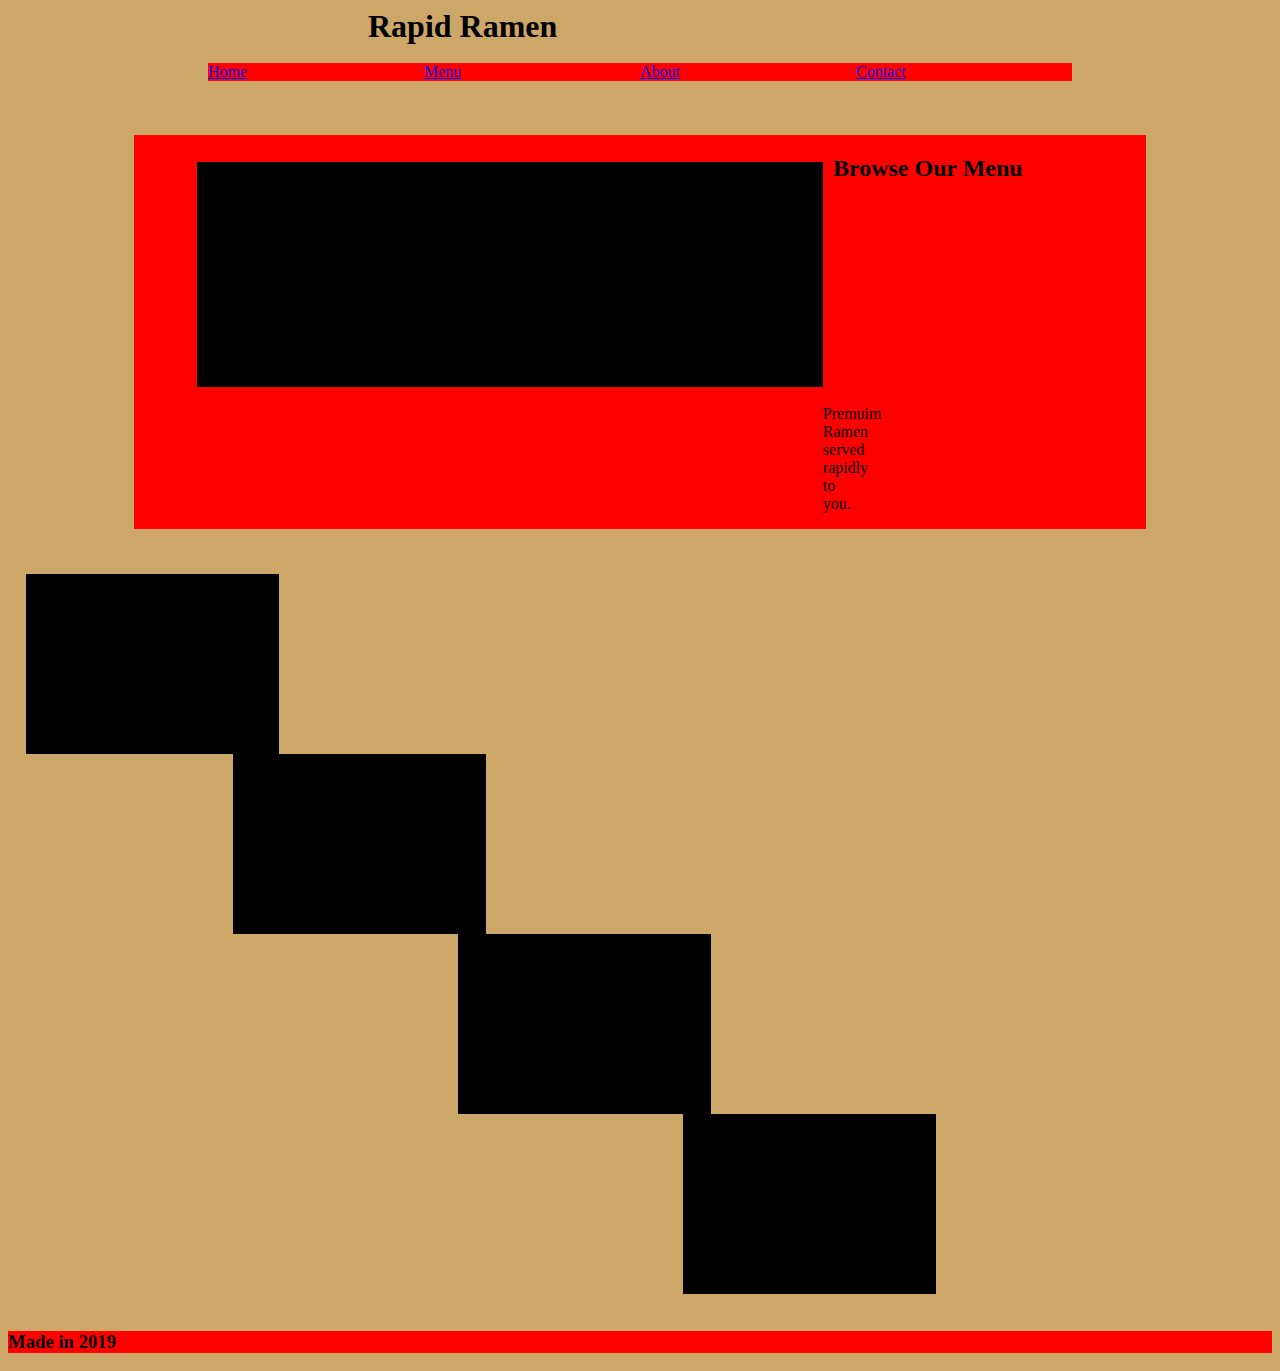
<file: Website coding/index.html>
<!DOCTYPE html>
<head>
    <title>Rapid Ramen</title>
    <link rel="stylesheet" href="styles.css">
</head>
<body>
 <h1>Rapid Ramen</h1>
    <nav>
    <a href="index.html">Home</a>
    <a href="index.html">Menu</a>
    <a href="index.html">About</a>
    <a href="index.html">Contact</a>
    </nav>
<section>
    <div class="wrap">
    <div class="box5"></div>
    <br>
    <p>Premuim Ramen served rapidly to you.</p>
        <h2>Browse Our Menu</h2>
    </div>
    </section>
     <div class="box" ></div>
     <div class="box2" ></div>
     <div class="box3" ></div>
     <div class="box4" ></div>
    <br>
    <footer>
   <h3>Made in 2019</h3> 

    </footer>
</body>
</file>
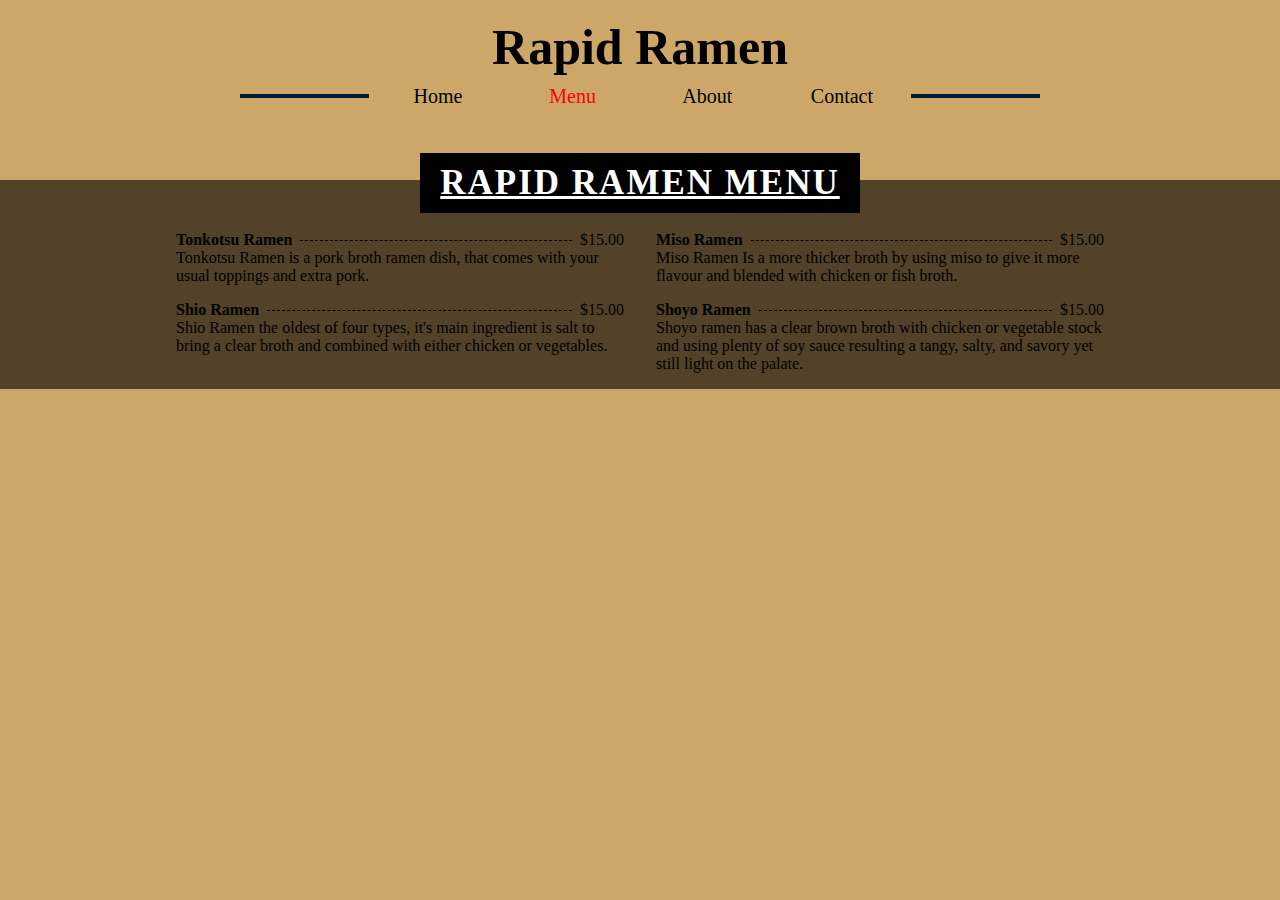
<file: img/menu.html>
<!DOCTYPE html>
<head>
    <title>Menu</title>
    <link rel="stylesheet" href="styles2.css">
</head>
<body>
    <br>
    <h1>Rapid Ramen</h1>
    <nav>
        <div class="line"></div>
        <a href="index.html">Home</a>
        <a href="menu.html" class="active">Menu</a>
        <a href="about.html">About</a>
        <a href="contact.html">Contact</a>
        <div class="line"></div>
    </nav>
    <br>
<section>
    <br>
    <div class="menu">
    <h2>Rapid Ramen Menu</h2>
    </div>
    <br>
 <ul class="menu">
  <li class="menu-item">
    <section>
      <header>
        <h3>Tonkotsu Ramen</h3>
        <span class="spacer"></span>
        <span class="price">$15.00</span>
      </header>
      <p>Tonkotsu Ramen is a pork broth ramen dish, that comes with your usual toppings and extra pork.</p>
    </section>
  </li>
     
  <li class="menu-item">
    <section>
      <header>
        <h3>Miso Ramen</h3>
        <span class="spacer"></span>
        <span class="price">$15.00</span>
      </header>
      <p>Miso Ramen Is a more thicker broth by using miso to give it more flavour and blended with chicken or fish broth.</p>
    </section>
  </li>
  <li class="menu-item">
    <section>
      <header>
        <h3>Shio Ramen</h3>
        <span class="spacer"></span>
        <span class="price">$15.00</span>
      </header>
      <p>Shio Ramen the oldest of four types, it's main ingredient is salt to bring a clear broth and combined with either chicken or vegetables.</p>
    </section>
  </li>
      <li class="menu-item">
    <section>
      <header>
        <h3>Shoyo Ramen</h3>
        <span class="spacer"></span>
        <span class="price">$15.00</span>
      </header>
      <p>Shoyo ramen has a clear brown broth with chicken or vegetable stock and using plenty of soy sauce resulting a tangy, salty, and savory yet still light on the palate.</p>
    </section>
  </li>
</file>
<file: Website coding/styles.css>
html {
    background-color: #cda767;
}



nav {
    background-color: black;
    margin: 6vh 200px;
    display: flex;
}

nav a {
    background-color: red;
    display: inline-block;
    width: 30%;
    padding-right: 10vh;

}
section {
    background-color: red;
    min-height: 35vh;
    margin: 5vh auto;
    width: 80%;
}

.wrap {
    display: flex;
}

h1 {
    display: block;
    width: 100%;
    margin: 0vh auto 0vh 40vh;
    font-family: "good brush";
    height: 1px;
    
}

p {
/*    display: inline-block;*/
    width: 1%;
    vertical-align: bottom; 
    margin-top: 30vh;
}

h2 {
    width: 40%;
    al
}
.box {
/*    display: inline-block;*/
    width: 20%;
    height: 20vh;
    background-color: black;
    margin-left: 2vh;
}

.box2 {
/*    display: inline-block;*/
    width: 20%;
    height: 20vh;
    background-color: black;
    margin-left: 25vh;
    margin-top:
}

.box3 {
/*    display: inline-block;*/
    width: 20%;
    height: 20vh;
    background-color: black;
    margin-left: 50vh;
}

.box4 {
/*    display: inline-block;*/
    width: 20%;
    height: 20vh;
    background-color: black;
    margin-left: 75vh;
}
.box5 {
    /*    display: inline-block;*/
    width: 80%;
    height: 25vh;
    background-color: black;
    margin-left: 7vh;
    margin-top: 3vh;
}

footer {
    background-color: red;
   
}
</file>
<file: img/styles2.css>
html {
    background-color: #cda767;
}

*  {
  margin: 0px;
  padding: 0px;
}

body {
    background: linear-gradient(to bottom, #cda767 0%,#cda767 46.2%,#000000 46.2%,#524229  46.2%,#524229  100%);
}

nav {
    width: 805px;
    margin: 1vh auto;
    display: flex;
    text-align: center;
}

nav a {
    background-color: none;
    display: inline-block;
    width: 25%;
    font-family: "KG all of me";
    text-decoration: none;
    font-size: 20px;
    color: black;
}



h1 {
    text-align: center;
    font-family: "good brush";
    font-size: 50px;
}

.line {
    width: 24%;
    border-bottom: 4px solid #021a40;
    margin: 0% 2px 10px 2px;
}

a:hover {
    color: red;
}
 
.active {
    color: red;
}

h2 {
    text-align: center;
    font-family: "KG All of me";
    font-size: 35px;
    text-decoration: underline;
    margin: 0;
    padding: 10px 20px;
    color: #fff;
    letter-spacing: 2px;
    text-transform: uppercase;
    background: #000;
}

li {
    list-style: none;
    
}


h4 {
    font-size: 30px;
    display: inline-block;
    font-family: "";
}

@use postcss-nested;



* {
  box-sizing: border-box;
}

.menu {
  display: flex;
  list-style-type: none;
  flex-wrap: wrap;
  padding: 0;
  margin: 0 auto;
  max-width: 960px;
  height: 100%;
}

  .menu-item {
    display: flex;
    width: 50%;
    list-style-type: none;
    padding: 0 1rem;
    margin: 0 0 1rem;
    }
    section {
      display: flex;
      flex-direction: column;
      flex: 1;
    }
      header {
        display: flex;
        width: 100%;
        justify-content: center;
        align-items: center;
    }
        .spacer {
          content: '';
          width: 100%;
          height: 1px;
          margin: 0 .5rem;
          border-bottom: 1px dashed black;
          flex: 1;
        }
  
        h3 {
          margin: 0;
          font-size: 1rem;
        }
</file>
